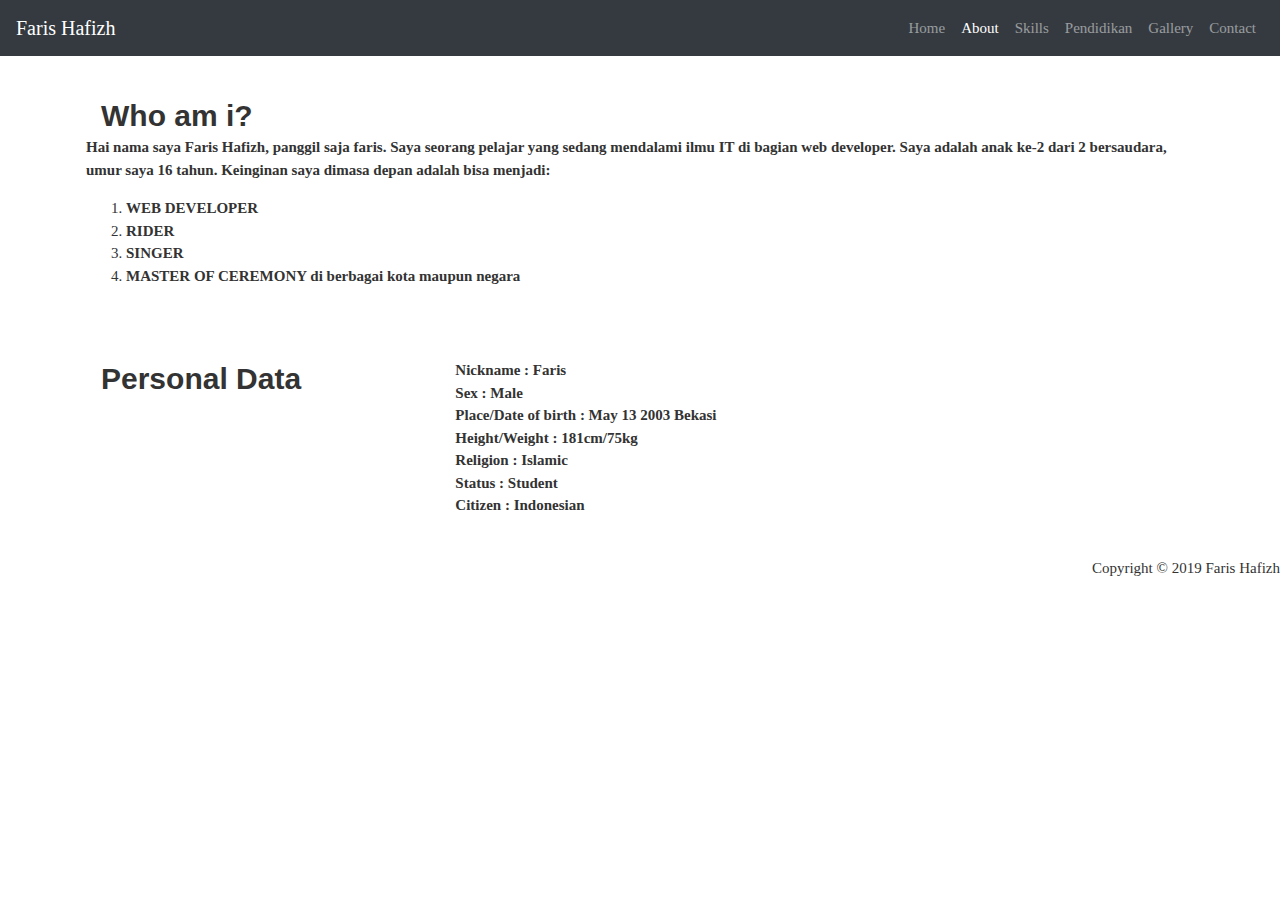
<file: about.html>
<!doctype html>
  <html lang="en">
    <head>
      <meta charset="utf-8">
      <meta name="viewport" content="width=device-width, initial-scale=1, shrink-to-fit=no">
      <link rel="stylesheet" href="https://stackpath.bootstrapcdn.com/bootstrap/4.3.1/css/bootstrap.min.css" integrity="sha384-ggOyR0iXCbMQv3Xipma34MD+dH/1fQ784/j6cY/iJTQUOhcWr7x9JvoRxT2MZw1T" crossorigin="anonymous">
      <style>
        body {
  background-color: #ffffff;
  font-family: "Prata", serif;
  color: #333333;
  font-size: 15px;
  overflow-x: hidden;
}

.no-padding {
  padding: 0;
}

/* MODULES - Individual site components */
ul {
  padding: 0;
  margin: 0;
  list-style: none;
}

a {
  text-decoration: none;
  color: #333333;
}

a:hover,
a:focus {
  outline: none;
  text-decoration: none;
}

h1, h2, h3, h4, h5, h6 {
  font-family: "Open Sans", sans-serif;
}

h2 {
  font-size: 30px;
  font-weight: 700;
  line-height: 40px;
  margin: 0;
}

img {
  border: none;
}
      </style>
    </head>
    <body>
       <nav class="navbar navbar-dark bg-dark navbar-expand">
        <div class="container-fluid">
          
          <div class="nav-header">
            <a href="index.html" class="navbar-brand">Faris Hafizh</a>
          </div>
          <ul class="nav navbar-nav">
            <li class="nav-item">
              <a class="nav-link" href="index.html">Home</a>
            </li>
            <li class="nav-item active">
              <a class="nav-link" href="about.html">About</a>
            </li>
            <li class="nav-item">
              <a class="nav-link" href="skill.html">Skills</a>
            </li>
            <li class="nav-item">
              <a class="nav-link" href="pendidikan.html">Pendidikan</a>
            </li>
            <li class="nav-item ">
            <a class="nav-link" href="gallery.html">Gallery</a>
          </li>
            <li class="nav-item">
              <a class="nav-link" href="contact.html">Contact</a>
            </li>
          </ul>
        </div>
      </nav>

          <div class="container  mt-4 mb-4">
            <div class="row p-3">
              <div class="col-4">  
            <h2>Who am i?</h2>
            </div>
            <p><b>Hai nama saya Faris Hafizh, panggil saja faris. Saya seorang pelajar yang sedang mendalami ilmu IT di bagian web developer. Saya adalah anak ke-2 dari 2 bersaudara, umur saya 16 tahun. Keinginan saya dimasa depan adalah bisa menjadi:</b></p>
            <br>
            <br>
            <ol>
              <li><b>WEB DEVELOPER</b></li>
              <li><b>RIDER</b></li>
              <li><b>SINGER</b></li>
              <li><b>MASTER OF CEREMONY di berbagai kota maupun negara</b></li>
                </ol>
            </div>
          </div>

         <div class="container  mt-4 mb-4">
            <div class="row p-3">
              <div class="col-4">  
            <h2>Personal Data</h2>
            </div>
            <ul>
              <li><b>Nickname : Faris</b></li>
              <li><b>Sex : Male</b></li>
              <li><b>Place/Date of birth : May 13 2003 Bekasi</b></li>
              <li><b>Height/Weight : 181cm/75kg</b></li>
              <li><b>Religion : Islamic</b></li>
              <li><b>Status : Student</b></li>
              <li><b>Citizen : Indonesian</b></li>
                </ul>
            </div>
          </div>


      <script src="https://code.jquery.com/jquery-3.3.1.slim.min.js" integrity="sha384-q8i/X+965DzO0rT7abK41JStQIAqVgRVzpbzo5smXKp4YfRvH+8abtTE1Pi6jizo" crossorigin="anonymous"></script>
      <script src="https://cdnjs.cloudflare.com/ajax/libs/popper.js/1.14.7/umd/popper.min.js" integrity="sha384-UO2eT0CpHqdSJQ6hJty5KVphtPhzWj9WO1clHTMGa3JDZwrnQq4sF86dIHNDz0W1" crossorigin="anonymous"></script>
      <script src="https://stackpath.bootstrapcdn.com/bootstrap/4.3.1/js/bootstrap.min.js" integrity="sha384-JjSmVgyd0p3pXB1rRibZUAYoIIy6OrQ6VrjIEaFf/nJGzIxFDsf4x0xIM+B07jRM" crossorigin="anonymous"></script>

      <footer class="text-lg-right">Copyright &copy; 2019 Faris Hafizh</footer>

    </body>
  </html>
</file>
